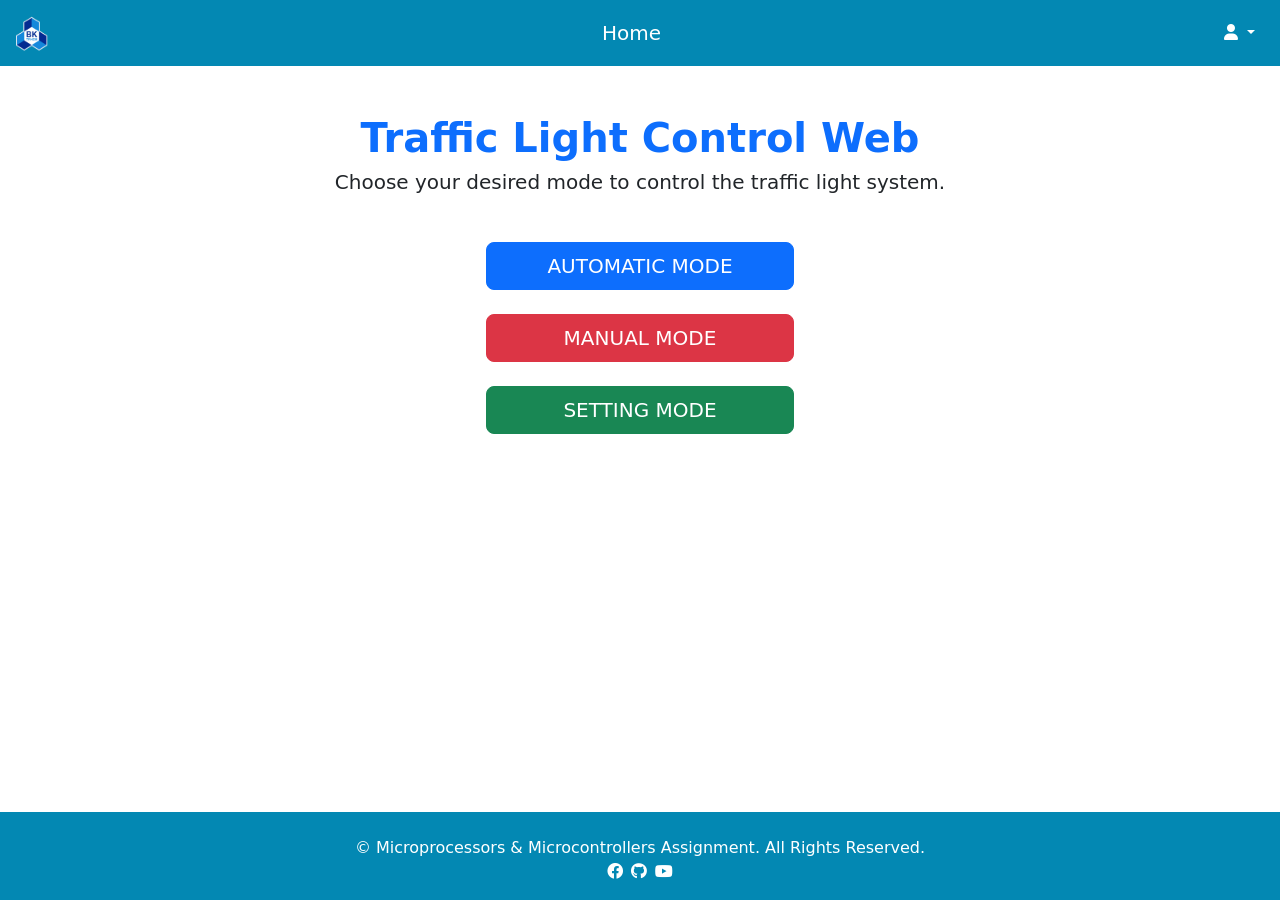
<file: ESP32&WEB/FrontEndWeb/index.html>
<!DOCTYPE html>
<html lang="en">
<head>
    <meta charset="UTF-8">
    <meta name="viewport" content="width=device-width, initial-scale=1.0">
    <title>ESP32 Web Server</title>
    <link rel="icon" type="image/png" sizes="32x32" href="images/favicon-32x32.png">
    <link rel="stylesheet" href="https://cdnjs.cloudflare.com/ajax/libs/font-awesome/6.0.0/css/all.min.css">
    <link href="https://cdn.jsdelivr.net/npm/bootstrap@5.3.3/dist/css/bootstrap.min.css" rel="stylesheet" integrity="sha384-QWTKZyjpPEjISv5WaRU9OFeRpok6YctnYmDr5pNlyT2bRjXh0JMhjY6hW+ALEwIH" crossorigin="anonymous">
    <link rel="stylesheet" href="styles.css">
</head>
<body>
    <nav class="navbar navbar-expand-lg navbar-dark" style="background-color: #0388b3;">
        <div class="container-fluid">
            <button
                class="navbar-toggler order-lg-2"
                type="button"
                data-bs-toggle="collapse"
                data-bs-target="#navbarSupportedContent"
                aria-controls="navbarSupportedContent"
                aria-expanded="false"
                aria-label="Toggle navigation">
                <span class="navbar-toggler-icon"></span>
            </button>
            <a class="navbar-brand mx-auto" href="./">
                    <img src="./images/logoBK.png" alt="logo" width="40" height="40" class="d-inline-block align-text-center">
            </a>
            <form class="d-flex order-lg-1">
                <div class="dropdown">
                    <a class="btn dropdown-toggle text-white" href="#" role="button" data-bs-toggle="dropdown" aria-expanded="false">
                        <i class="fa-solid fa-user"></i>
                    </a>
                    <ul class="dropdown-menu dropdown-menu-lg-end">
                        <li><a class="dropdown-item" href="#">Log in</a></li>
                        <li><a class="dropdown-item" onclick="logout();">Log out</a></li>
                    </ul>
                </div>
            </form>
            <div class="collapse navbar-collapse" id="navbarSupportedContent">
                <ul class="navbar-nav mx-auto">
                    <li class="nav-item mx-auto">
                        <a class="nav-link active fs-5 text-white" aria-current="page" href="./">Home</a>
                    </li>
                </ul>
            </div>
        </div>
    </nav>
    <div class="main-content-wrapper">
        <section class="container text-center my-5 col-sm-12 col-md-8 col-lg-6 col-xl-6 mx-auto">
            <h1 class="text-primary text-center fw-bold">Traffic Light Control Web</h1>
            <p class="h5 subtitle text-center fw-normal">Choose your desired mode to control the traffic light system.</p>
            <div class="d-grid gap-4 col-6 mx-auto mt-5">
                <a href="/auto_mode.html" class="btn btn-lg btn-primary" role="button" onclick="sendModeToESP('auto')">AUTOMATIC MODE</a>
                <a href="/manual_mode.html" class="btn btn-lg btn-danger" role="button" onclick="sendModeToESP('manual')">MANUAL MODE</a>
                <a href="/setting_mode.html" class="btn btn-lg btn-success" role="button" onclick="sendModeToESP('setting')">SETTING MODE</a>
            </div>
        </section>
    </div>
    <footer class="text-white pt-4" style="background-color: #0388b3;">
        <div class="d-flex justify-content-center">
            <p class="my-0 text-center footer-text">&copy; Microprocessors & Microcontrollers Assignment. All Rights Reserved.</p>
        </div>
        <ul class="d-flex justify-content-center list-inline">
            <li class="list-inline-item"><a href="https://www.facebook.com/" class="text-white"><i class="fa-brands fa-facebook"></i></a></li>
            <li class="list-inline-item"><a href="https://github.com" class="text-white"><i class="fa-brands fa-github"></i></a></li>
            <li class="list-inline-item"><a href="https://www.youtube.com/" class="text-white"><i class="fa-brands fa-youtube"></i></a></li>
        </ul>
    </footer>
<script src="https://cdn.jsdelivr.net/npm/bootstrap@5.3.3/dist/js/bootstrap.bundle.min.js" integrity="sha384-YvpcrYf0tY3lHB60NNkmXc5s9fDVZLESaAA55NDzOxhy9GkcIdslK1eN7N6jIeHz" crossorigin="anonymous"></script>
<script>
    function sendModeToESP(mode) {
        const url = `/mode?type=${mode}`;
        fetch(url)
            .then(response => {
                if (response.ok) {
                    console.log(`Mode ${mode} successfully sent to ESP32`);
                } else {
                    console.error(`Failed to send mode ${mode} to ESP32`);
                }
            })
            .catch(error => console.error('Error:', error));
    }
</script>
</body>
</html>
</file>
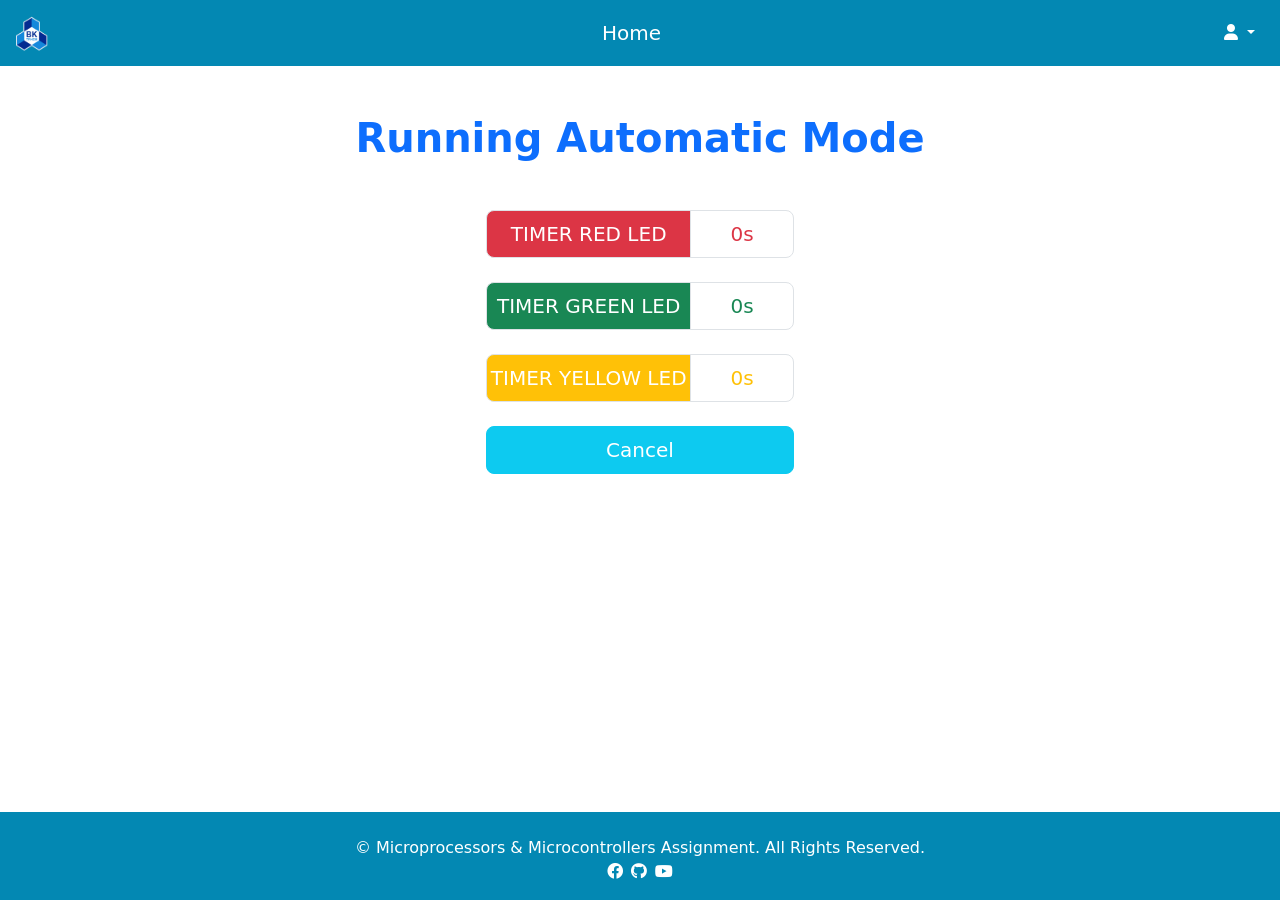
<file: ESP32&WEB/FrontEndWeb/auto_mode.html>
<!DOCTYPE html>
<html lang="en">
<head>
    <meta charset="UTF-8">
    <meta name="viewport" content="width=device-width, initial-scale=1.0">
    <title>Automatic Mode</title>
    <link rel="icon" type="image/png" sizes="32x32" href="images/favicon-32x32.png">
    <link rel="stylesheet" href="https://cdnjs.cloudflare.com/ajax/libs/font-awesome/6.0.0/css/all.min.css">
    <link href="https://cdn.jsdelivr.net/npm/bootstrap@5.3.3/dist/css/bootstrap.min.css" rel="stylesheet" integrity="sha384-QWTKZyjpPEjISv5WaRU9OFeRpok6YctnYmDr5pNlyT2bRjXh0JMhjY6hW+ALEwIH" crossorigin="anonymous">
    <link rel="stylesheet" href="styles.css">
</head>
<body>
    <nav class="navbar navbar-expand-lg navbar-dark" style="background-color: #0388b3;">
        <div class="container-fluid">
            <button
                class="navbar-toggler order-lg-2"
                type="button"
                data-bs-toggle="collapse"
                data-bs-target="#navbarSupportedContent"
                aria-controls="navbarSupportedContent"
                aria-expanded="false"
                aria-label="Toggle navigation">
                <span class="navbar-toggler-icon"></span>
            </button>
            <a class="navbar-brand mx-auto" href="./">
                    <img src="./images/logoBK.png" alt="logo" width="40" height="40" class="d-inline-block align-text-center">
            </a>
            <form class="d-flex order-lg-1">
                <div class="dropdown">
                    <a class="btn dropdown-toggle text-white" href="#" role="button" data-bs-toggle="dropdown" aria-expanded="false">
                        <i class="fa-solid fa-user"></i>
                    </a>
                    <ul class="dropdown-menu dropdown-menu-lg-end">
                        <li><a class="dropdown-item" href="#">Log in</a></li>
                        <li><a class="dropdown-item" onclick="logout();">Log out</a></li>
                    </ul>
                </div>
            </form>
            <div class="collapse navbar-collapse" id="navbarSupportedContent">
                <ul class="navbar-nav mx-auto">
                    <li class="nav-item mx-auto">
                        <a class="nav-link active fs-5 text-white" aria-current="page" href="./">Home</a>
                    </li>
                </ul>
            </div>
        </div>
    </nav>
    <div class="main-content-wrapper">
        <section class="container text-center my-5 col-sm-12 col-md-8 col-lg-6 col-xl-6 mx-auto">
            <h1 class="text-primary text-center fw-bold">Running Automatic Mode</h1>
            <div class="d-grid gap-4 col-6 mx-auto mt-5">
                <div class="input-group input-group-lg d-flex">
                    <label class="input-group-text text-uppercase text-white bg-danger col-8 justify-content-center" for="Red Time">Timer Red Led</label>
                    <input class="form-control col-4 text-center text-danger" type="text" value="10s" aria-label="readonly input example" readonly>
                </div>
                <div class="input-group input-group-lg d-flex">
                    <label class="input-group-text text-uppercase text-white bg-success col-8 justify-content-center" for="Green Time">Timer Green Led</label>
                    <input class="form-control col-4 text-center text-success" type="text" value="8s" aria-label="readonly input example" readonly>
                </div>
                <div class="input-group input-group-lg d-flex">
                    <label class="input-group-text text-uppercase text-white bg-warning col-8 justify-content-center" for="Yellow Time">Timer Yellow Led</label>
                    <input class="form-control col-4 text-center text-warning" type="text" value="2s" aria-label="readonly input example" readonly>
                </div>
                <a href="./" class="btn btn-lg btn-info text-white" role="button">Cancel</a>
            </div>
        </section>
    </div>
    <footer class="text-white pt-4" style="background-color: #0388b3;">
        <div class="d-flex justify-content-center">
            <p class="my-0 text-center footer-text">&copy; Microprocessors & Microcontrollers Assignment. All Rights Reserved.</p>
        </div>
        <ul class="d-flex justify-content-center list-inline">
            <li class="list-inline-item"><a href="https://www.facebook.com/" class="text-white"><i class="fa-brands fa-facebook"></i></a></li>
            <li class="list-inline-item"><a href="https://github.com" class="text-white"><i class="fa-brands fa-github"></i></a></li>
            <li class="list-inline-item"><a href="https://www.youtube.com/" class="text-white"><i class="fa-brands fa-youtube"></i></a></li>
        </ul>
    </footer>
    <script>
        let redTime = parseInt(localStorage.getItem("redTime") || "0");
        let greenTime = parseInt(localStorage.getItem("greenTime") || "0");
        let yellowTime = parseInt(localStorage.getItem("yellowTime") || "0");

        if (
            redTime !== (greenTime + yellowTime) ||
            redTime >= 1000 || 
            greenTime >= 1000 || 
            yellowTime >= 1000
        ) {
            
            localStorage.setItem("redTime", 0);
            localStorage.setItem("greenTime", 0);
            localStorage.setItem("yellowTime", 0);
            redTime = 0;
            greenTime = 0;
            yellowTime = 0;
        }
        document.addEventListener("DOMContentLoaded", () => {

            updateCountdownDisplay();
            countDown();

            window.addEventListener("beforeunload", resetToOriginalValues);
        });

        function updateCountdownDisplay()
        {
            document.querySelector('.text-danger[aria-label="readonly input example"]').value = `${redTime}s`;
            document.querySelector('.text-success[aria-label="readonly input example"]').value = `${greenTime}s`;
            document.querySelector('.text-warning[aria-label="readonly input example"]').value = `${yellowTime}s`;
        }

        function countDown()
        {
            countdownInterval = setInterval(() => {
                if (greenTime > 0) {
                    
                    redTime = Math.max(0, redTime - 1);
                    greenTime = Math.max(0, greenTime - 1);
                } else if (redTime > 0 || yellowTime > 0) {
                    
                    redTime = Math.max(0, redTime - 1);
                    yellowTime = Math.max(0, yellowTime - 1);
                } else {
                    
                    resetCountdownValues();
                }
                updateCountdownDisplay();
            }, 1000);
        }

        function resetCountdownValues()
        {
            resetToOriginalValues();
            countDown(); //Restart
        }

        function resetToOriginalValues() {
            // Reset value
            clearInterval(countdownInterval);
            redTime = parseInt(localStorage.getItem("redTime") || "0");
            greenTime = parseInt(localStorage.getItem("greenTime") || "0");
            yellowTime = parseInt(localStorage.getItem("yellowTime") || "0");
        }
    </script>
    <script src="https://cdn.jsdelivr.net/npm/bootstrap@5.3.3/dist/js/bootstrap.bundle.min.js" integrity="sha384-YvpcrYf0tY3lHB60NNkmXc5s9fDVZLESaAA55NDzOxhy9GkcIdslK1eN7N6jIeHz" crossorigin="anonymous"></script>
</body>
</html>
</file>
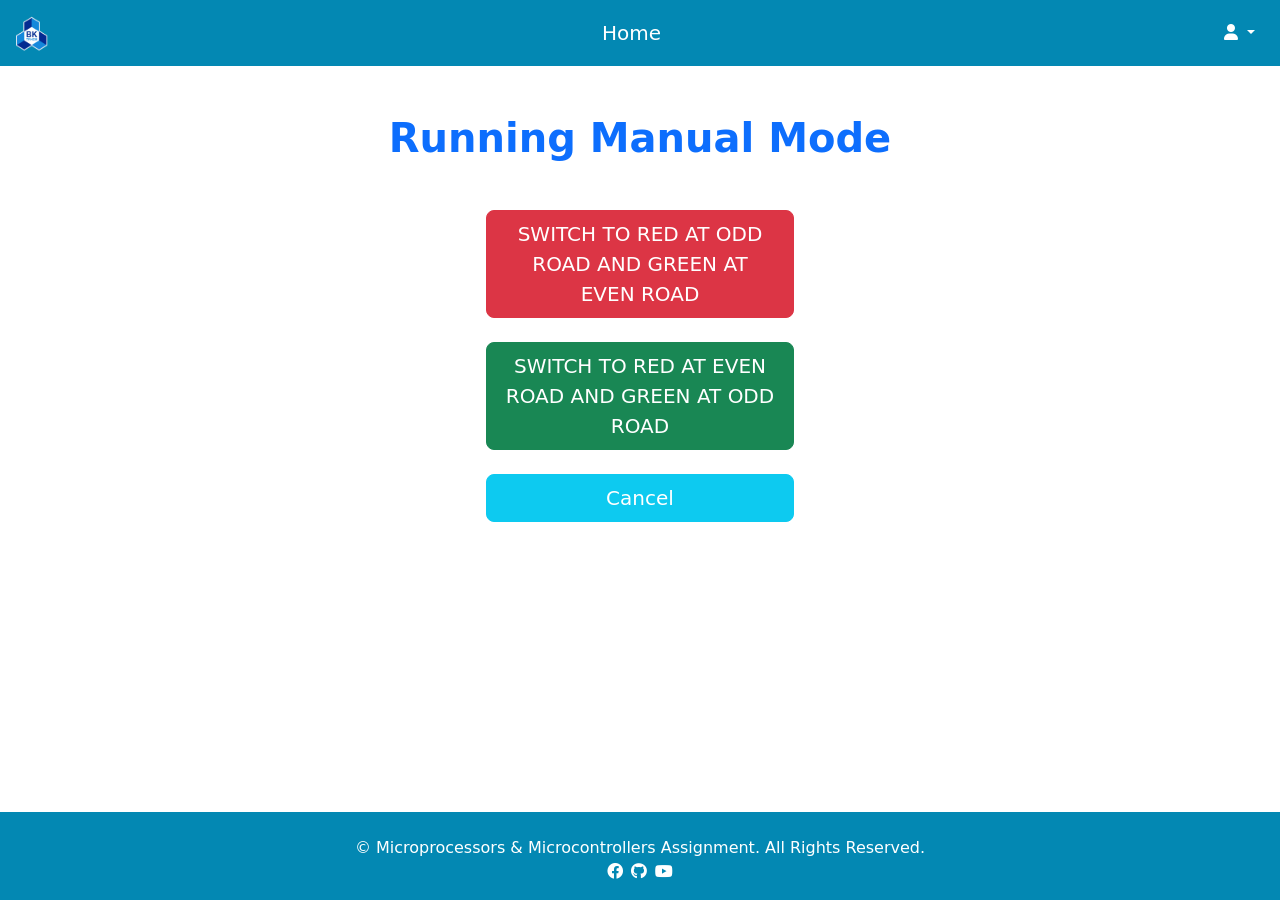
<file: ESP32&WEB/FrontEndWeb/manual_mode.html>
<!DOCTYPE html>
<html lang="en">
<head>
    <meta charset="UTF-8">
    <meta name="viewport" content="width=device-width, initial-scale=1.0">
    <title>Manual Mode</title>
    <link rel="icon" type="image/png" sizes="32x32" href="images/favicon-32x32.png">
    <link rel="stylesheet" href="https://cdnjs.cloudflare.com/ajax/libs/font-awesome/6.0.0/css/all.min.css">
    <link href="https://cdn.jsdelivr.net/npm/bootstrap@5.3.3/dist/css/bootstrap.min.css" rel="stylesheet" integrity="sha384-QWTKZyjpPEjISv5WaRU9OFeRpok6YctnYmDr5pNlyT2bRjXh0JMhjY6hW+ALEwIH" crossorigin="anonymous">
    <link rel="stylesheet" href="styles.css">
</head>
<body>
    <nav class="navbar navbar-expand-lg navbar-dark" style="background-color: #0388b3;">
        <div class="container-fluid">
            <button
                class="navbar-toggler order-lg-2"
                type="button"
                data-bs-toggle="collapse"
                data-bs-target="#navbarSupportedContent"
                aria-controls="navbarSupportedContent"
                aria-expanded="false"
                aria-label="Toggle navigation">
                <span class="navbar-toggler-icon"></span>
            </button>
            <a class="navbar-brand mx-auto" href="./">
                    <img src="./images/logoBK.png" alt="logo" width="40" height="40" class="d-inline-block align-text-center">
            </a>
            <form class="d-flex order-lg-1">
                <div class="dropdown">
                    <a class="btn dropdown-toggle text-white" href="#" role="button" data-bs-toggle="dropdown" aria-expanded="false">
                        <i class="fa-solid fa-user"></i>
                    </a>
                    <ul class="dropdown-menu dropdown-menu-lg-end">
                        <li><a class="dropdown-item" href="#">Log in</a></li>
                        <li><a class="dropdown-item" onclick="logout();">Log out</a></li>
                    </ul>
                </div>
            </form>
            <div class="collapse navbar-collapse" id="navbarSupportedContent">
                <ul class="navbar-nav mx-auto">
                    <li class="nav-item mx-auto">
                        <a class="nav-link active fs-5 text-white" aria-current="page" href="./">Home</a>
                    </li>
                </ul>
            </div>
        </div>
    </nav>
    <div class="main-content-wrapper">
        <section class="container text-center my-5 col-sm-12 col-md-8 col-lg-6 col-xl-6 mx-auto">
            <h1 class="text-primary text-center fw-bold">Running Manual Mode</h1>
            <div class="d-grid gap-4 col-6 mx-auto mt-5">
                <a href="#" class="btn btn-lg btn-danger text-uppercase" role="button" onclick="sendOddOrEven('REDODDGREEN')"
                title="Tap this to switch to RED at Odd Road and GREEN at Even Road">Switch to RED at Odd Road and GREEN at Even Road</a>
                <a href="#" class="btn btn-lg btn-success text-uppercase" role="button" onclick="sendOddOrEven('REDEVENGREEN')"
                title="Tap this to switch to RED at Even Road and GREEN at Odd Road">Switch to RED at Even Road and GREEN at Odd Road</a>
                <a href="./" class="btn btn-lg btn-info text-white" role="button">Cancel</a>
            </div>
        </section>
    </div>
    <footer class="text-white pt-4" style="background-color: #0388b3;">
        <div class="d-flex justify-content-center">
            <p class="my-0 text-center footer-text">&copy; Microprocessors & Microcontrollers Assignment. All Rights Reserved.</p>
        </div>
        <ul class="d-flex justify-content-center list-inline">
            <li class="list-inline-item"><a href="https://www.facebook.com/" class="text-white"><i class="fa-brands fa-facebook"></i></a></li>
            <li class="list-inline-item"><a href="https://github.com" class="text-white"><i class="fa-brands fa-github"></i></a></li>
            <li class="list-inline-item"><a href="https://www.youtube.com/" class="text-white"><i class="fa-brands fa-youtube"></i></a></li>
        </ul>
    </footer>
    <script src="https://cdn.jsdelivr.net/npm/bootstrap@5.3.3/dist/js/bootstrap.bundle.min.js" integrity="sha384-YvpcrYf0tY3lHB60NNkmXc5s9fDVZLESaAA55NDzOxhy9GkcIdslK1eN7N6jIeHz" crossorigin="anonymous"></script>
    <script>
        function sendOddOrEven(type) {
            const url = `/mode?type=${type}`;
            fetch(url)
                .then(response => {
                    if (response.ok) {
                        console.log(`Mode ${type} successfully sent to ESP32`);
                    } else {
                        console.error(`Failed to send mode ${type} to ESP32`);
                    }
                })
                .catch(error => console.error('Error:', error));
        }
    </script>
</body>
</html>
</file>
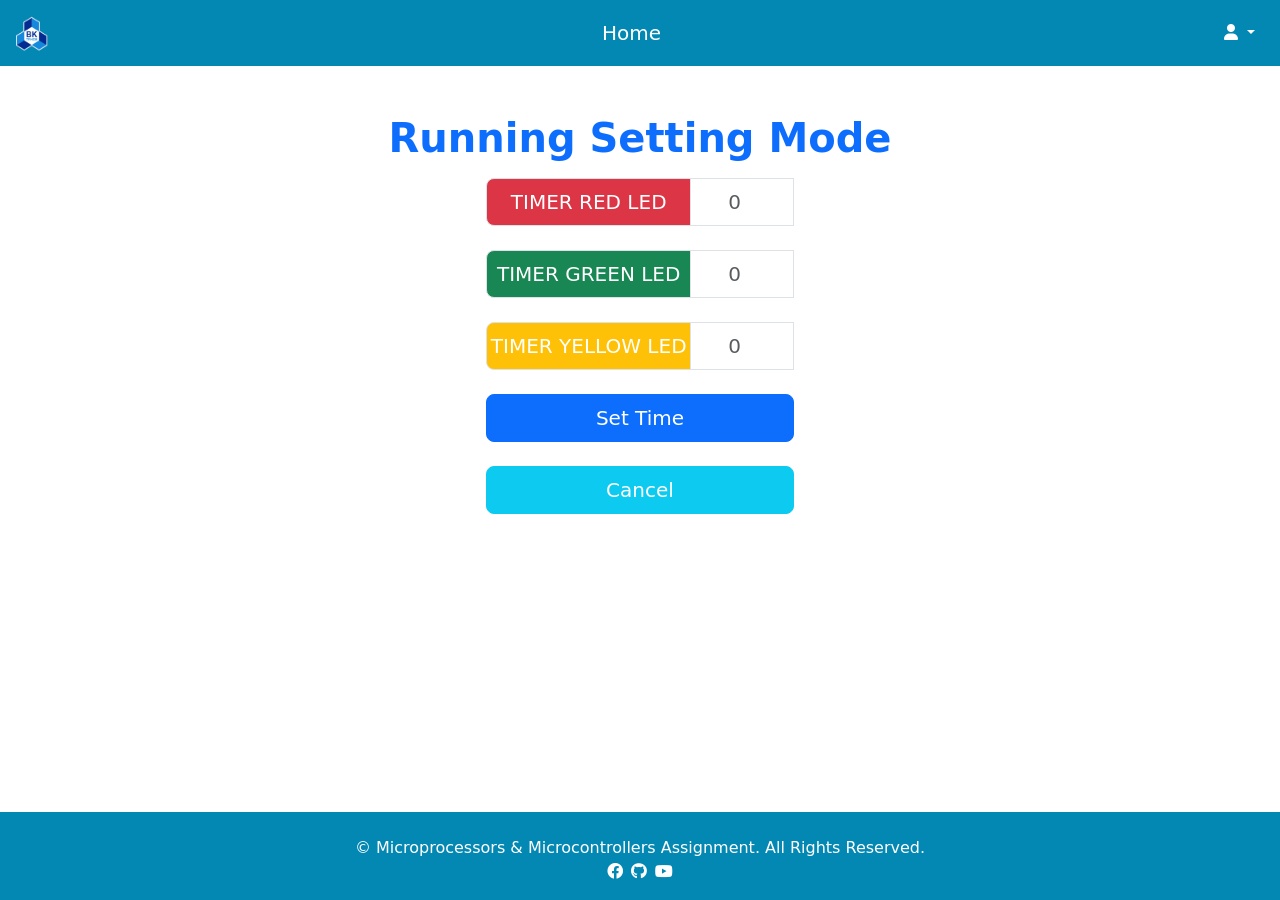
<file: ESP32&WEB/FrontEndWeb/setting_mode.html>
<!DOCTYPE html>
<html lang="en">
<head>
    <meta charset="UTF-8">
    <meta name="viewport" content="width=device-width, initial-scale=1.0">
    <title>ESP32 Web Server</title>
    <link rel="icon" type="image/png" sizes="32x32" href="images/favicon-32x32.png">
    <link rel="stylesheet" href="https://cdnjs.cloudflare.com/ajax/libs/font-awesome/6.0.0/css/all.min.css">
    <link href="https://cdn.jsdelivr.net/npm/bootstrap@5.3.3/dist/css/bootstrap.min.css" rel="stylesheet" integrity="sha384-QWTKZyjpPEjISv5WaRU9OFeRpok6YctnYmDr5pNlyT2bRjXh0JMhjY6hW+ALEwIH" crossorigin="anonymous">
    <link rel="stylesheet" href="styles.css">
</head>
<body>
    <nav class="navbar navbar-expand-lg navbar-dark" style="background-color: #0388b3;">
        <div class="container-fluid">
            <button
                class="navbar-toggler order-lg-2"
                type="button"
                data-bs-toggle="collapse"
                data-bs-target="#navbarSupportedContent"
                aria-controls="navbarSupportedContent"
                aria-expanded="false"
                aria-label="Toggle navigation">
                <span class="navbar-toggler-icon"></span>
            </button>
            <a class="navbar-brand mx-auto" href="./">
                    <img src="./images/logoBK.png" alt="logo" width="40" height="40" class="d-inline-block align-text-center">
            </a>
            <form class="d-flex order-lg-1">
                <div class="dropdown">
                    <a class="btn dropdown-toggle text-white" href="#" role="button" data-bs-toggle="dropdown" aria-expanded="false">
                        <i class="fa-solid fa-user"></i>
                    </a>
                    <ul class="dropdown-menu dropdown-menu-lg-end">
                        <li><a class="dropdown-item" href="#">Log in</a></li>
                        <li><a class="dropdown-item" onclick="logout();">Log out</a></li>
                    </ul>
                </div>
            </form>
            <div class="collapse navbar-collapse" id="navbarSupportedContent">
                <ul class="navbar-nav mx-auto">
                    <li class="nav-item mx-auto">
                        <a class="nav-link active fs-5 text-white" aria-current="page" href="./">Home</a>
                    </li>
                </ul>
            </div>
        </div>
    </nav>
    <div class="main-content-wrapper">
        <section class="container text-center my-5 col-sm-12 col-md-8 col-lg-6 col-xl-6 mx-auto">
            <h1 class="text-primary text-center fw-bold">Running Setting Mode</h1>
            <div id="label-group" class="d-grid gap-4 col-6 mx-auto mt-3">
                <div class="input-group input-group-lg d-flex" id="red-label">
                    <label class="input-group-text text-uppercase text-white bg-danger col-8 justify-content-center" for="Red Time">Timer Red Led</label>
                    <input
                        class="form-control col-4 text-center text-danger"
                        type="number"
                        id="Red Time"
                        placeholder="0"
                        min="0"
                        max="999"
                        onclick="notifySelected('SETTIRED')"
                        onblur="onInputBlur(event,'RED')">
                    <div id="red-warning" class="text-danger mt-4 mx-auto" style="display: none;">Value must be between 0 and 999.</div>
                </div>
                <div class="input-group input-group-lg d-flex" id="green-label">
                    <label  class="input-group-text text-uppercase text-white bg-success col-8 justify-content-center" for="Green Time">Timer Green Led</label>
                    <input
                        class="form-control col-4 text-center text-success"
                        type="number"
                        id="Green Time"
                        placeholder="0"
                        min="0"
                        max="999"
                        onclick="notifySelected('SETTIGREEN')"
                        onblur="onInputBlur(event,'GREEN')">
                    <div id="green-warning" class="text-danger mt-4 mx-auto" style="display: none;">Value must be between 0 and 999.</div>
                </div>
                <div class="input-group input-group-lg d-flex" id="yellow-label">
                    <label class="input-group-text text-uppercase text-white bg-warning col-8 justify-content-center" for="Yellow Time">Timer Yellow Led</label>
                    <input
                    class="form-control col-4 text-center text-warning"
                    type="number"
                    id="Yellow Time"
                    placeholder="0"
                    min="0"
                    max="999"
                    onclick="notifySelected('SETTIYELLOW')"
                    onblur="onInputBlur(event,'YELLOW')">
                    <div id="yellow-warning" class="text-danger mt-4 mx-auto" style="display: none;">Value must be between 0 and 999.</div>
                </div>
                <a href="#" class="btn btn-lg btn-primary" role="button" title="Tap this to set time" id="set-time" onclick="sendButton('SETTIME')">Set Time</a>
                <a href="./" class="btn btn-lg btn-info text-white" role="button">Cancel</a>
            </div>
        </section>
    </div>
    <footer class="text-white pt-4" style="background-color: #0388b3;">
        <div class="d-flex justify-content-center">
            <p class="my-0 text-center footer-text">&copy; Microprocessors & Microcontrollers Assignment. All Rights Reserved.</p>
        </div>
        <ul class="d-flex justify-content-center list-inline">
            <li class="list-inline-item"><a href="https://www.facebook.com/" class="text-white"><i class="fa-brands fa-facebook"></i></a></li>
            <li class="list-inline-item"><a href="https://github.com" class="text-white"><i class="fa-brands fa-github"></i></a></li>
            <li class="list-inline-item"><a href="https://www.youtube.com/" class="text-white"><i class="fa-brands fa-youtube"></i></a></li>
        </ul>
    </footer>
    <script src="https://cdn.jsdelivr.net/npm/bootstrap@5.3.3/dist/js/bootstrap.bundle.min.js" integrity="sha384-YvpcrYf0tY3lHB60NNkmXc5s9fDVZLESaAA55NDzOxhy9GkcIdslK1eN7N6jIeHz" crossorigin="anonymous"></script>
    
    <script>
        function notifySelected(mode) {
            const valueMap = {
                SETTIGREEN: document.getElementById("Green Time").value,
                SETTIRED: document.getElementById("Red Time").value,
                SETTIYELLOW: document.getElementById("Yellow Time").value,
            };

            const selectedValue = valueMap[mode] || 0;
            const url = `/mode?type=${mode}&value=${selectedValue}`;
        
            fetch(url)
                .then(response => {
                    if (response.ok) {
                        console.log('Mode ${mode} with value ${selectedValue} successfully sent to ESP32');
                    } else {
                        console.error('Failed to send mode ${mode} to ESP32');
                    }
                })
                .catch(error => console.error('Error:', error));
        }

        let isButtonClicked = false;
        function sendButton(type) {
            isButtonClicked = true;
            const redTime = setRed || 0;
            const greenTime = setGreen || 0;
            const yellowTime = setYellow || 0;

            const url = `/mode?type=${type}&red=${redTime}&green=${greenTime}&yellow=${yellowTime}`;
            fetch(url)
                .then(response => {
                    if (response.ok) {
                        console.log('Mode ${type} successfully sent to ESP32');
                    } else {
                        console.error('Failed to send mode ${type} to ESP32');
                    }
                })
                .catch(error => console.error('Error:', error));
                
                localStorage.setItem("redTime", redTime);
                localStorage.setItem("greenTime", greenTime);
                localStorage.setItem("yellowTime", yellowTime);

                // Update placeholder
                document.getElementById("Red Time").placeholder = `${redTime}`;
                document.getElementById("Green Time").placeholder = `${greenTime}`;
                document.getElementById("Yellow Time").placeholder = `${yellowTime}`;
        }

        let setRed = localStorage.getItem("redTime") || "0";
        let setGreen = localStorage.getItem("greenTime") || "0";
        let setYellow = localStorage.getItem("yellowTime") || "0";
        function onInputBlur(event, color) {
            const inputField = event.target;
            const inputValue = inputField.value;
    
            switch(color)
            {
                case 'RED':
                    setRed = inputField.value;
                    break;
                case 'YELLOW':
                    setYellow = inputField.value;
                    break;
                case 'GREEN':
                    setGreen = inputField.value;
                    break;
                default:
                    break;
            }
            setTimeout(() => {
                inputField.value = "";
                if (isButtonClicked) {
                    isButtonClicked = false; // Reset the flag
                    return;
                }

                notifySelected('SETTI');
            }, 20);
        }
        

        function validateInput() {
            let isValid = true;

            // Get the input values
            const redTime = document.getElementById("Red Time");
            const greenTime = document.getElementById("Green Time");
            const yellowTime = document.getElementById("Yellow Time");
    
            // Get the warning messages
            const redWarning = document.getElementById("red-warning");
            const greenWarning = document.getElementById("green-warning");
            const yellowWarning = document.getElementById("yellow-warning");
    
            // Reset previous warnings
            redWarning.style.display = "none";
            greenWarning.style.display = "none";
            yellowWarning.style.display = "none";
    
            // Validate Red Time
            if (redTime.value < 0 || redTime.value > 999) {
                redWarning.style.display = "block";
                isValid = false;
            }
            // Validate Green Time
            if (greenTime.value < 0 || greenTime.value > 999) {
                greenWarning.style.display = "block";
                isValid = false;
            }
            // Validate Yellow Time
            if (yellowTime.value < 0 || yellowTime.value > 999) {
                yellowWarning.style.display = "block";
                isValid = false;
            }
            return isValid;
        }
        // Attach the validation to the "Set Time" button
        

        document.addEventListener("DOMContentLoaded", () => {
            const redTime = localStorage.getItem("redTime") || "0";
            const greenTime = localStorage.getItem("greenTime") || "0";
            const yellowTime = localStorage.getItem("yellowTime") || "0";
        
            // Reset placeholder for input value
            document.getElementById("Red Time").placeholder = redTime;
            document.getElementById("Green Time").placeholder = greenTime;
            document.getElementById("Yellow Time").placeholder = yellowTime;
        });
        
    </script>
</body>
</html>
</file>
<file: ESP32&WEB/FrontEndWeb/styles.css>
body,
html {
    height: 100%;
    margin: 0;
    display: flex;
    flex-direction: column;
}

.main-content-wrapper {
    flex: 1 0 auto;
}

footer {
    flex-shrink: 0;
}

@media (max-width: 575.98px) {
    .input-group-lg>.input-group-text, 
    .input-group-lg>.form-control {
        font-size: 80%;
        font-weight: 200%;
        text-transform: capitalize !important;
    }
    
    a.btn{
        font-size: 100%;
    }

    .footer-text{
        font-size: 80%;
    }
}
</file>
